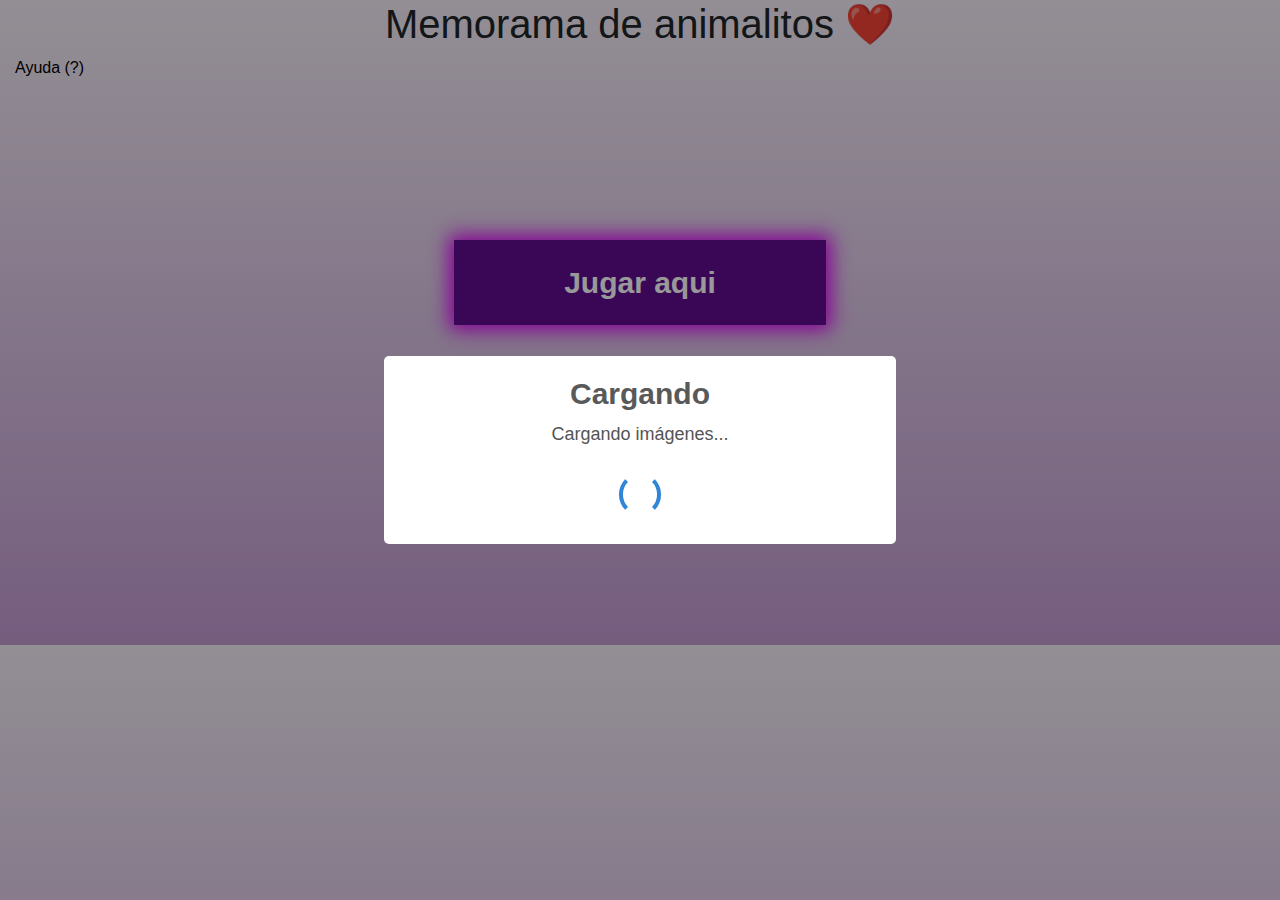
<file: index.html>
<!doctype html>
<html lang="es">
    <head>
        <meta charset="utf-8">
        <meta
            name="viewport"
            content="width=device-width, initial-scale=1,shrink-to-fit=no">
        <meta name="description" content="Jugar memorama en línea">
        <title>Memorama de animalitos</title>
        <link href="./css/bootstrap.min.css" rel="stylesheet">
        <link href="./css/style.css" rel="stylesheet">
    </head>
    <body>
        <main role="main" class="container-fluid" id="app">
            <div class="row">
                <div class="col-12">
                    <h1 class="text-center">Memorama de animalitos &#10084;</h1>
                    <a @click="mostrarCreditos" href="#" class="enlace">Ayuda (?)</a>
                </div>
            </div>
            <div class="centrar">
                <a href ="n1.html" class="boton3">Jugar aqui</a>
            </div>
        </main>
        <script src="./js/sweetalert2.all.min.js"></script>
        <script src="./js/vue.min.js"></script>
        <script src="./js/script.js"></script>
    </body>

</html>
</file>
<file: css/style.css>
:root{
    --claro: #F5EEF8;
    --oscuro: #C39BD3;
}

img.card-img-top {
    object-fit: cover;
    cursor: pointer;
    max-height: 150px !important;
    max-width: 150px !important;
}

img.card-img-top.girar {
    animation: fadein 2s;
}

@keyframes fadein {
    from {
        opacity: 0;
    }
    to {
        opacity: 1;
    }
}

/* .alinear{
    text-align: right;
    display: grid;
    grid-template-columns: repeat(2, 1fr);
    grid-template-rows: 10rem auto 5rem 5rem;
    column-gap: 5px;
    
}*/ 
.margen{
    margin-top: 5rem;
    margin-bottom: 20rem;
}
.margen2{
    margin-top: 5rem;
    margin-bottom: .5rem;
}
body{
    background-image: linear-gradient(to top, var(--oscuro) 0%, var(--claro) );
}
.enlace{
    text-decoration: none;
    color: black;
}
.boton3{        
    text-decoration: none;
    display:inline-block;
    width:60%;
    padding:20px;
    background: rgb(95, 12, 143);
    width:40%;
    text-align: center;
    color:white;
    font-size: 30px;
    font-weight: bold;
    transition: all 0.3s ease;
    box-shadow: 0px 0px 20px 5px rgb(219, 0, 248);
    border-radius: .5px;
    

   }
   .centrar{
    text-align: center;
    display: flex;
    justify-content: center;
    align-items: center;
    padding: 10rem ;
    margin-bottom: 10rem;
   
   }

  .boton3:hover{

    box-shadow: 0px 0px 20px 5px rgb(255, 28, 198);
    
  }
</file>
